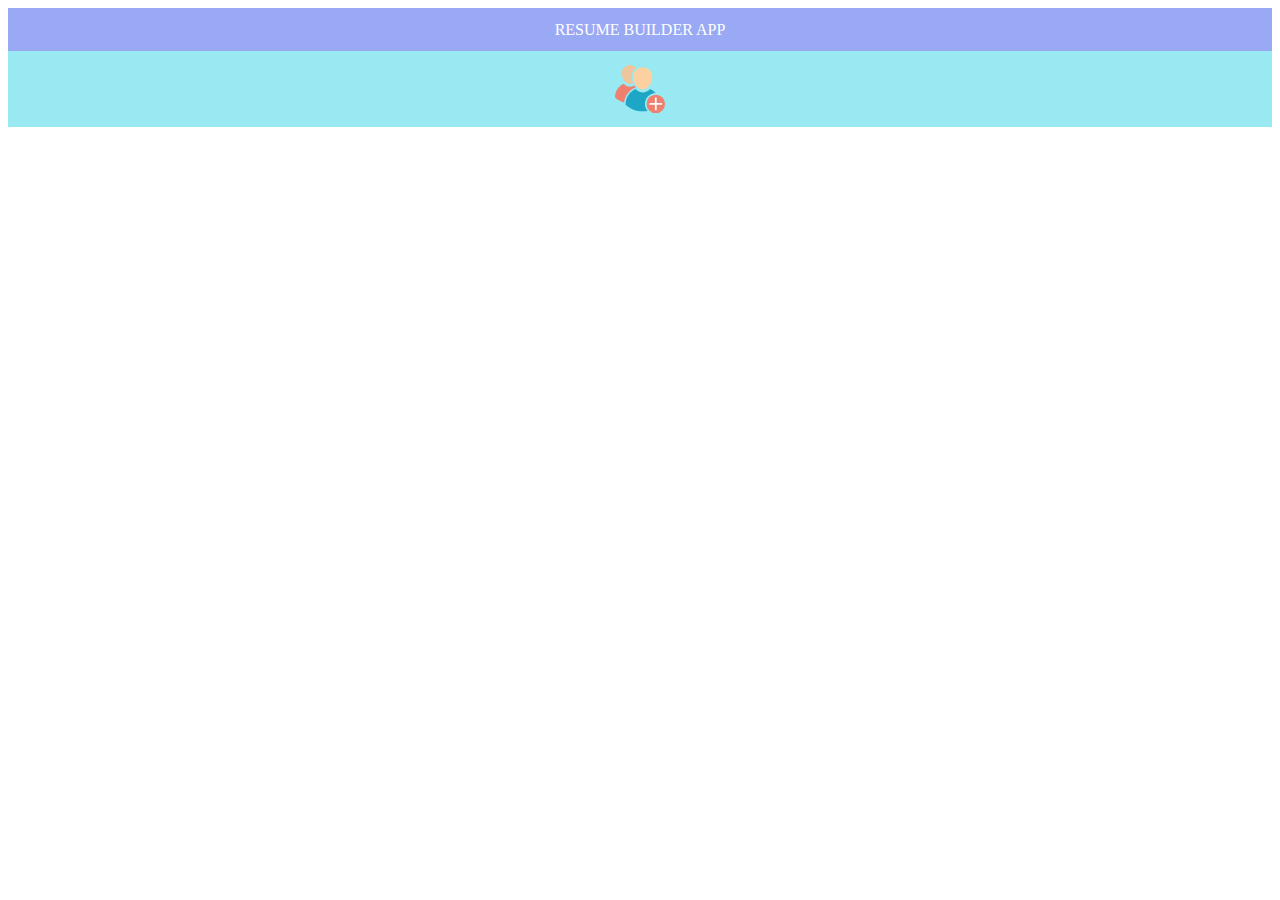
<file: index.html>
<!DOCTYPE html>
<html>
<head>
	<link rel="apple-touch-icon" sizes="57x57" href="img/apple-icon-57x57.png">
<link rel="apple-touch-icon" sizes="60x60" href="img/apple-icon-60x60.png">
<link rel="apple-touch-icon" sizes="72x72" href="img/apple-icon-72x72.png">
<link rel="apple-touch-icon" sizes="76x76" href="img/apple-icon-76x76.png">
<link rel="apple-touch-icon" sizes="114x114" href="img/apple-icon-114x114.png">
<link rel="apple-touch-icon" sizes="120x120" href="img/apple-icon-120x120.png">
<link rel="apple-touch-icon" sizes="144x144" href="img/apple-icon-144x144.png">
<link rel="apple-touch-icon" sizes="152x152" href="img/apple-icon-152x152.png">
<link rel="apple-touch-icon" sizes="180x180" href="img/apple-icon-180x180.png">
<link rel="icon" type="image/png" sizes="192x192"  href="img/android-icon-192x192.png">
<link rel="icon" type="image/png" sizes="32x32" href="img/favicon-32x32.png">
<link rel="icon" type="image/png" sizes="96x96" href="img/favicon-96x96.png">
<link rel="icon" type="image/png" sizes="16x16" href="img/favicon-16x16.png">
<link rel="manifest" href="/manifest.json">
<meta name="msapplication-TileColor" content="#ffffff">
<meta name="msapplication-TileImage" content="/ms-icon-144x144.png">
<meta name="theme-color" content="#ffffff">
	<title></title>
	<link rel="stylesheet" type="text/css" href="style.css">
</head>
<body>
	<header>
		RESUME BUILDER APP
	</header>
	<header class="header2">
		<a href="create.html"> <img src="user.svg"
		 alt="add user"> </a>
	</header>
<div class="parent">
	
</div>
</body>
</html>

<script type="text/javascript" src="main.js"></script>
<script type="text/javascript">
	if ('serviceWorker' in navigator) {
  navigator.serviceWorker.register('sw.js')
  .then(function(registration) {
    registration.addEventListener('updatefound', function() {
      var installingWorker = registration.installing;
      console.log('A new service worker is being installed:',
        installingWorker);
    });
  })
  .catch(function(error) {
    console.log('Service worker registration failed:', error);
  });
} else {
  console.log('Service workers are not supported.');
}

</script>
</file>
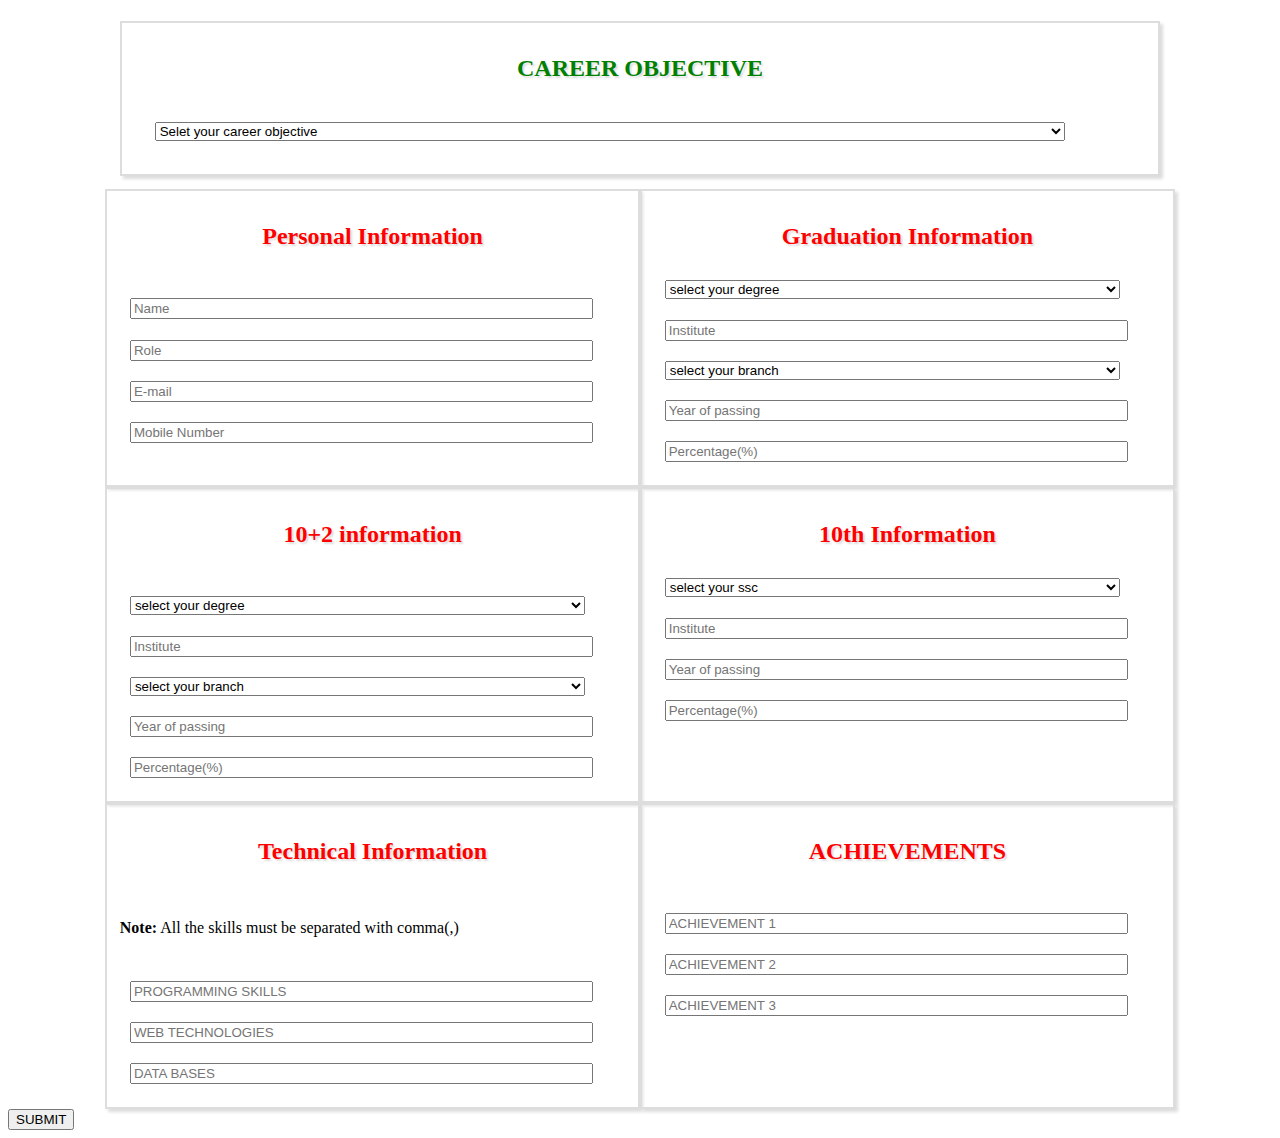
<file: create.html>
<!DOCTYPE html>
<html lang="en" dir="ltr">
<head>
	<meta charset="utf-8">
	<meta name="viewport"
	 content="width=device-width,initial-scale=1">
	<title></title>
	<link rel="stylesheet" type="text/css" href="style.css">
</head>
<body> 

	<div class="main">
    <div class="sub1">
    	<h2> CAREER OBJECTIVE</h2>
    	<select name="career" id="career">
    		 <option> Selet your career objective</option>
    		 <option> To ensue a highly profitable career, seeking for a challenging job and healthy work environment where I can utilize my skills, experience and knowledge efficiently for organizational goal.</option>
              <option>To know something new and enhance my skills in a dynamic and stable workplace.</option>
               <option>To work in the company with the positive atmosphere which will inspire me to enhance my skills,
and to gain new experience and to utilize my interpersonal skills to achieve these goals.</option>




    	</select>
    	
    </div>



	<div class="sub">
       <h2> Personal Information</h2> <br>
        <input type="text" name="name" id="name" placeholder="Name"> <br>
        <input type="text" name="role" id="role" placeholder="Role"> <br>
        <input type="email" name="email" id="email" placeholder="E-mail"> <br>
        <input type="number" name="mobile" id="mobile" placeholder="Mobile Number"><br>
	</div>
	<div class="sub">
		<h2> Graduation Information</h2>
		

		<label for="gdegree">
		<select class="" name="gdegree" id="gdegree">
			<option> select your degree</option>
			<option>B-tech</option>
			<option>B.sc</option>option>

         </select>
		</label> <br>
       <label for="ginst">
          <input type="text" name="ginst" id="ginst" placeholder="Institute">
  </label>
      <label for="branch">
      	<select name="branch" id="branch">
      		<option> select your branch</option>
      		  <option>CSE</option>
      		  <option>MECH</option>
      		  <option>EEE</option>
      		</select>
      		     
        </label> <br>
        <label for=""> 
          <input type="number" name="gyear" id="gyear" placeholder="Year of passing">

        </label> <br>
        <label for="">
        	<input type="number" name="gper" id="gper" placeholder="Percentage(%)"> 
        </label><br>
	</div>

	<div class="sub">
		<h2> 10+2 information</h2><br>
		<label for="idegree">
		<select class="" name="idegree" id="idegree">
			<option> select your degree </option>
			<option> inter</option>
			<option>diploma</option>option>

         </select>
		</label> <br>
       <label for="iinst">
          <input type="text" name="iinst" id="iinst" placeholder="Institute">
  </label> <br>
      <label for="branch">
      	<select class="" name="ibranch" id="ibranch">
      		<option> select your branch</option>
      		  <option>MPC</option>
      		  <option>BIPC</option>
      		  <option>HEC</option>
      		</select>
      		     
        </label> <br>
        <label for="iyear"> 
          <input type="number" name="iyear" id="iyear" placeholder="Year of passing">

        </label> <br>
        <label for="iper">
        	<input type="number" name="iper" id="iper" placeholder="Percentage(%)"> 
        </label><br>






	</div>


	<div class="sub">
		<h2> 10th Information</h2>
		<label for="sdegree">
		<select class="" name="sdegree" id="sdegree">
			<option> select your ssc </option>
			<option>ssc</option>
			<option>cbse</option>
			
         </select>
		</label> <br>


       <label for="sinst">
          <input type="text" name="sinst" id="sinst" placeholder="Institute">
  </label> <br>
    
        <label for="syear"> 
          <input type="number" name="syear" id="syear" placeholder="Year of passing">

        </label> <br>


        <label for="sper">
        	<input type="number" name="sper" id="sper" placeholder="Percentage(%)"> 
        </label><br>


	</div>
	<div class="sub">

		<h2>Technical Information</h2><br>
		<p> <strong>Note:</strong> All the skills must be separated with comma(,)</p> <br>
		<label for="pro">
			<input type="text" name="pro" id="pro" placeholder="PROGRAMMING SKILLS">
		</label> <br>
		<label for="">
			<input type="text" name="web" id="web" placeholder="WEB TECHNOLOGIES">
		</label> <br>
		<label for="db">
			<input type="text" name="db" id="db" placeholder="DATA BASES">
		</label> <br>
	</div>
	<div class="sub">
		<h2>ACHIEVEMENTS</h2><br>
		
		<label for="ach1">
			<input type="text" name="ach1" id="ach1" placeholder="ACHIEVEMENT 1">
		</label> <br>
		<label for="ach2">
			<input type="text" name="ach2" id="ach2" placeholder="ACHIEVEMENT 2">
		</label> <br>
		<label for="ach3">
			<input type="text" name="ach3" id="ach3" placeholder="ACHIEVEMENT 3">
		</label> <br>
	</div>
</div>

<button type="button" name="button" id="button" onclick="submitData()"> SUBMIT </button>

</body>
</html>
<script type="text/javascript">
	function submitData(){
		var request;
		var open;
		var tx;
		var store;



		var career=document.getElementById("career").value;


		var name;
		var role;
		var email;
		var mobile;

        var gdegree=document.getElementById("gdegree").value;
        var ginst=document.getElementById("ginst").value;
        var branch=document.getElementById("branch").value;
        var gyear=document.getElementById("gyear").value;
        var gper=document.getElementById("gper").value;


         var idegree=document.getElementById("idegree").value;
         var iinst=document.getElementById("iinst").value;
         var ibranch=document.getElementById("ibranch").value;
         var iyear=document.getElementById("iyear").value;
         var iper=document.getElementById("iper").value;


         var sdegree=document.getElementById("sdegree").value;
         var sinst=document.getElementById("sinst").value;
         var syear=document.getElementById("syear").value;
         var sper=document.getElementById("sper").value;


         var pro=document.getElementById("pro").value;
         var web=document.getElementById("web").value;
         var db=document.getElementById("db").value;



         var ach1=document.getElementById("ach1").value;
         var ach2=document.getElementById("ach2").value;
         var ach3=document.getElementById("ach3").value;





	    name=document.getElementById("name").value;
		role=document.getElementById("role").value;
		email=document.getElementById("email").value;
		mobile=document.getElementById("mobile").value;




		console.log(name);
		console.log(role);
		console.log(email);
		console.log(mobile);


		var indexedDB=window.indexedDB || window.msIndexedDB || window.webkitIndexedDB || window.mozIndexedDB;

		request=indexedDB.open("myDb",1);

		request.onerror=function(e){
			console.log("error:"+errorCode);
		}
		request.onupgradeneeded=function(e){
			var open=e.target.result;
		 store=open.createObjectStore("resume",{keyPath:"name"});
		}
        request.onsuccess=function(e){
        	open=e.target.result;
        	tx=open.transaction("resume","readwrite");
           store=tx.objectStore("resume");

           store.put({
           	  name:name,
           	  role:role,
           	  email:email,
           	  mobile:mobile,
           	  education:[
                {
                	degree:gdegree,
                	Institute:ginst,
                	branch:branch,
                	Year:gyear,
                	score:gper
                },
                {
                	degree:idegree,
                	Institute:iinst,
                	branch:ibranch,
                	Year:iyear,
                	score:iper
                },
                {
                	degree:sdegree,
                	Institute:sinst,
                	Year:syear,
                	score:sper
                }


           	 ],
           	 skills:[
           	 {
           	 	title:"Programming languages",
           	 	info:pro
           	 },
           	 {
           	 title:"Web Technologies",
           	 	info:web	
           	 },
           	 {
           	  title:"DataBases",
           	 	info:db	
           	 }
           	 ],
               Achievements:[
                 {ach1},
                 {ach2},
                 {ach3}
              ]

           });
           window.open("index.html");
        }
	}
</script>
</file>
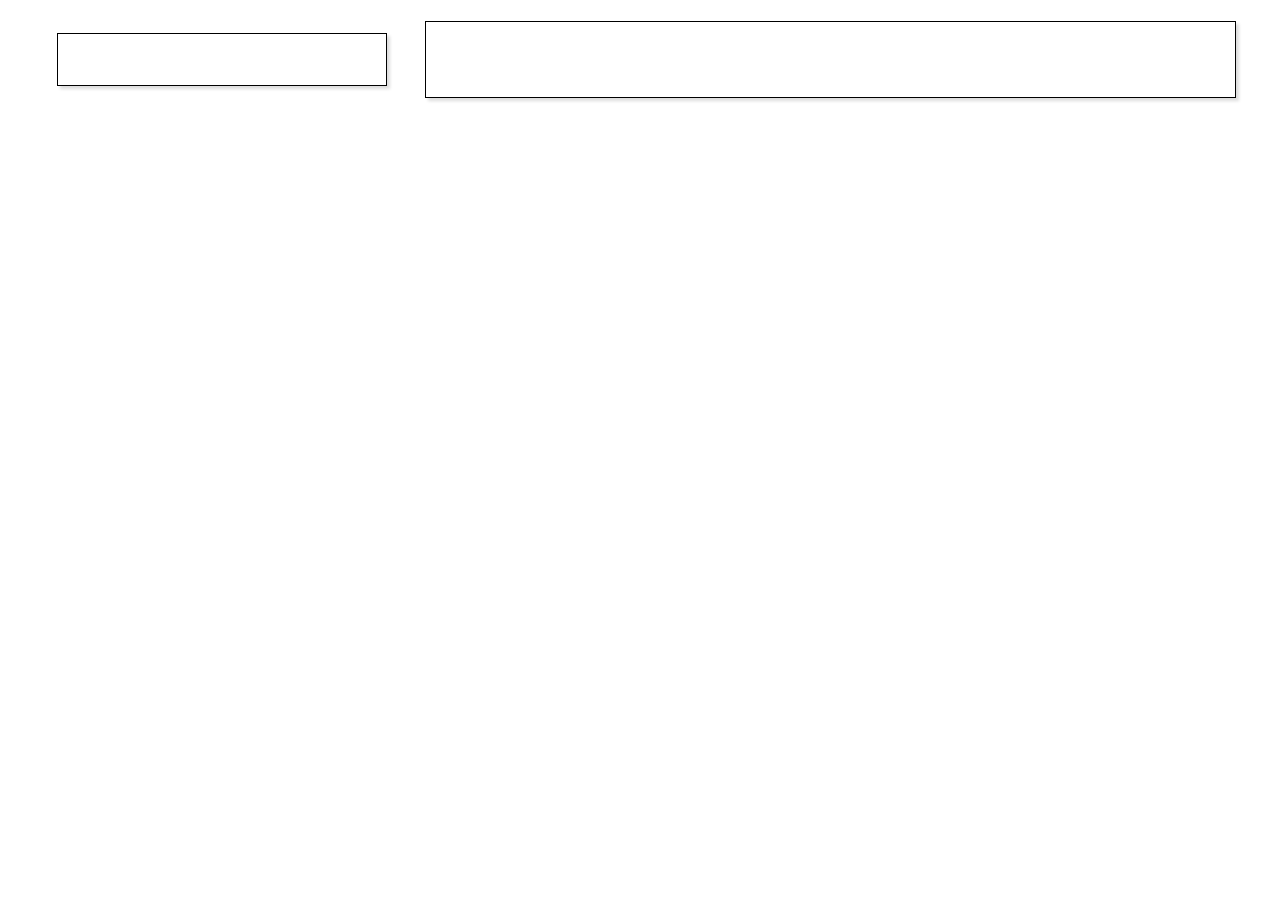
<file: resume.html>
<!DOCTYPE html>
<html>
<head>
	<title>::Task 9::</title>
	<link rel="stylesheet" type="text/css" href="style.css">
</head>
<body>

<!-- Main Div -->
<div class="main">


<!-- Left Child -->
<div class="leftChild">


</div>



<!-- RightChild -->
<div class="rightChild">


</div>

</div>


</body>
</html>

<script type="text/javascript">
	var query=window.location.search.substring(1).split("&");
	for (var i = 0, max=query.length; i<max; i++) {
		var param=query[i].split("=");
		console.log(param);

	}
	console.log(param[1]);
	var open;
		var request;
	var tx;
		var store;


	var indexedDB=window.indexedDB ||
	 window.msIndexedDB || 
	 window.webkitIndexedDB || 
	 window.mozIndexedDB;

		request=indexedDB.open("myDb",1);


		request.onerror=function(e){
			console.log("error:"+errorCode);
		}


		request.onupgradeneeded=function(e){
		 open=e.target.result;
		 store=open.createObjectStore("resume",{keyPath:"name"});
		}
         request.onsuccess=function(e){
         	open=e.target.result;
         	tx=open.transaction("resume","readwrite");
         	store=tx.objectStore("resume");
         	var info=store.get(param[1]);
         	info.onsuccess=function(e){
         		var finalresult=e.target.result;
         		console.log(finalresult);
         		profile(finalresult);
         		education(finalresult.education);
         	}
         }
	

	var leftChild=document.querySelector(".leftChild");
	var rightChild=document.querySelector(".rightChild");

	function profile(d){
		var img=document.createElement("img");
		img.src="man.svg";
		img.alt=d.name;
		leftChild.append(img);
		var name=document.createElement("h2");

		name.textContent=d.name;
		leftChild.append(name);
		var hr=document.createElement("hr");
		leftChild.append(hr);

		var mobile=document.createElement("p");
        mobile.textContent=d.mobile;
        leftChild.append(mobile);


	}

	function education(edu){
		var heading=document.createElement("h2");
		heading.textContent="Education Qualification";
		rightChild.append(heading);
      var hr=document.createElement("hr");
      rightChild.append(hr);
      	var ul=document.createElement("ul");
      	rightChild.appendChild(ul);
      for(var i in edu){
      var li=document.createElement("li");
       li.textContent=edu[i].degree;
       li.style.fontWeight="550";
       li.style.textDecoration="underline";
       ul.append(li);

     var inst=document.createElement("p");
          inst.textContent=edu[i].Institute;
          ul.append(inst);
      
      var branch=document.createElement("p");
          branch.textContent=edu[i].branch;
          ul.append(branch);

           var year=document.createElement("p");
          year.textContent=edu[i].Year;
          ul.append(year);

           var score=document.createElement("p");
          score.textContent=edu[i].score+"%";
          ul.append(score);
          
          

      }













	}

	
</script>
</file>
<file: style.css>
.parent{
	display:flex;
	flex-direction: row;
	justify-content: center;
}
.main{
	display:flex;
	flex-direction: row;
	flex-wrap: wrap;
	justify-content:  center;
	
}
.sub1{
	width:80%;
	border: 2px solid #ddd;
	margin:1%;
	padding:1%;
	box-shadow:3px 3px 3px #ddd;
}
.sub{
	width:40%;
	padding:1%;
	marign:1%;
	border:2px solid #ddd;
	box-shadow: 3px 3px 3px #ddd;
	
}
.sub h2{
	color:red;
	text-shadow: 2px 2px 2px #ddd;
}
.sub1 h2{
	color:green;
	text-shadow: 2px 2px 2px #ddd;
	}
input,
select{
	margin:2%;
	width: 90%;
}
header{
	background:#99A9F3;
	color:#fff;
	padding:1%;
	text-align: center;
}
.header2{
	background:#99E9F3;
	padding:1%;
}
a img{
	width:50px;
	height:auto;
}

.child{
	width:20%;
	border:1px solid #000;
	box-shadow:3px 3px 3px #ddd;
	padding:2%;
	margin:2%;
}

img{
	width:150px;
	height:auto;
	display:block;
	margin:0 auto;
}

h2{
	text-align:center;
}



/*Resume.html*/
.main{
	display:flex;
	flex-direction:row;
	justify-content: center;
}

.leftChild{
	width:22%;
	margin: 2%;
	padding:2%;
	border:1px solid #000;
	box-shadow:3px 3px 3px #ddd;
}

.rightChild{
	width:62%;
	margin: 1%;
	padding:1%;
	border:1px solid #000;
	box-shadow:3px 3px 3px #ddd;
}
</file>
